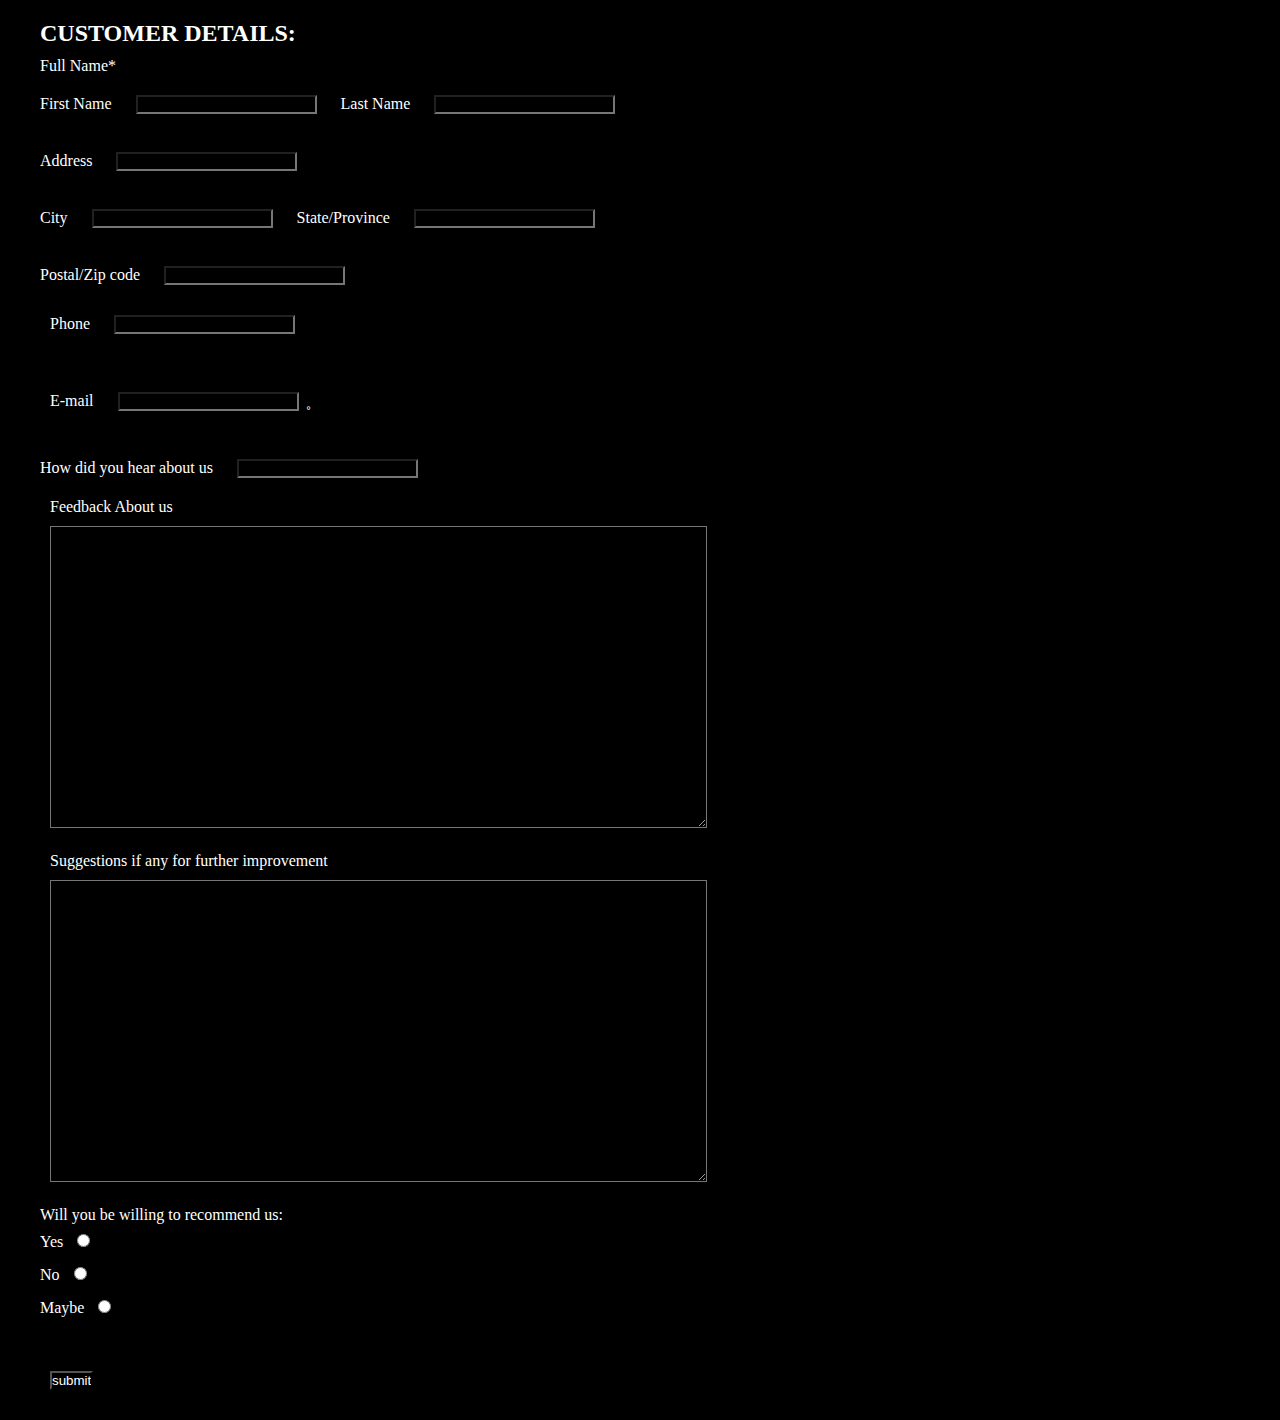
<file: Cadetship Infotech Task 3/form.html>
<!DOCTYPE html>
<html lang="en">

<head>
  <meta charset="UTF-8">
  <meta http-equiv="X-UA-Compatible" content="IE=edge">
  <meta name="viewport" content="width=device-width, initial-scale=1.0">
  <title>Registration Form</title>
  
</head>
<style>
  *{
  margin:10px;
  padding:0px;
  background-color:black;
  color:white;
  

}
.count{
  background-color:aquamarine;
  color:brown;
  width:auto;
}

</style>

<body>
  
  <p id="demo"></p>
  <div class="count">
  <script>
  
  var countDownDate = new Date("JUNE 15, 2023 15:37:25").getTime();
  var x = setInterval(function() {
  
    var now = new Date().getTime();
  
    var distance = countDownDate - now;
    var days = Math.floor(distance / (1000 * 60 * 60 * 24));
    var hours = Math.floor((distance % (1000 * 60 * 60 * 24)) / (1000 * 60 * 60));
    var minutes = Math.floor((distance % (1000 * 60 * 60)) / (1000 * 60));
    var seconds = Math.floor((distance % (1000 * 60)) / 1000);
    document.getElementById("demo").innerHTML = days+ "d " + hours + "h "
    + minutes + "m " + seconds + "s ";
  
    
    if (distance < 0) {
      clearInterval(x);
      document.getElementById("demo").innerHTML = "EXPIRED";
    }
  }, 1000);
  </script>
  </div></body>
  <form>
    <h2>CUSTOMER DETAILS:</h2>
    <p>Full Name*</p>
    <label for="fname">First Name</label>
    <input type="text" id="fname">
    <label class="last" for="lname">Last Name</label>
  <input type="text" id="lname" name="lname"><br>
    
    <br>
    <label for="add">Address</label>
    <input type="text" id="add" ><br>
  <br>
    <label for="city">City</label>  
  <input type="text" id="city">
  <label for="state">State/Province</label>
  <input type="text" id="state"><br>
  <br>
  <label for="text">Postal/Zip code
  </label>
  <input type="text" id="text"><br>
  
  <div class="phone">
   <label for="num">Phone</label>
    <input type="text" id="num">
  </div><br>
  
  <div class="mail">
   <label for="email">E-mail</label>
    <input type="email" id="email">̥
  </div><br>
  <label for="hear">How did you hear about us</label>
  <input list="hear">
  <datalist id="hear">
    <option value="Newspaper">
    <option value="Internet">
    <option value="Magazine">
    <option value="Other">
  </datalist>
  <br>
 
  <div>
    <label for="area">Feedback About us</label>
   <br><textarea id="area"name=""  cols="80" rows="20"></textarea>
 </div>
 <div>
  <label for="sugg">Suggestions if any for further improvement</label>
  <br> <textarea id="sugg" name=""  cols="80" rows="20"></textarea>
</div>
<div>
  Will you be willing to recommend us:<br>Yes <input type="radio" id="" name="yes"><br>No <input type="radio" id="" name="yes"><br>Maybe <input type="radio" id="" name="yes">
</div> 
<br>
<div class="btn">
  <input type="submit" value="submit">
</div>




  </form>
</body>

</html>
</file>
